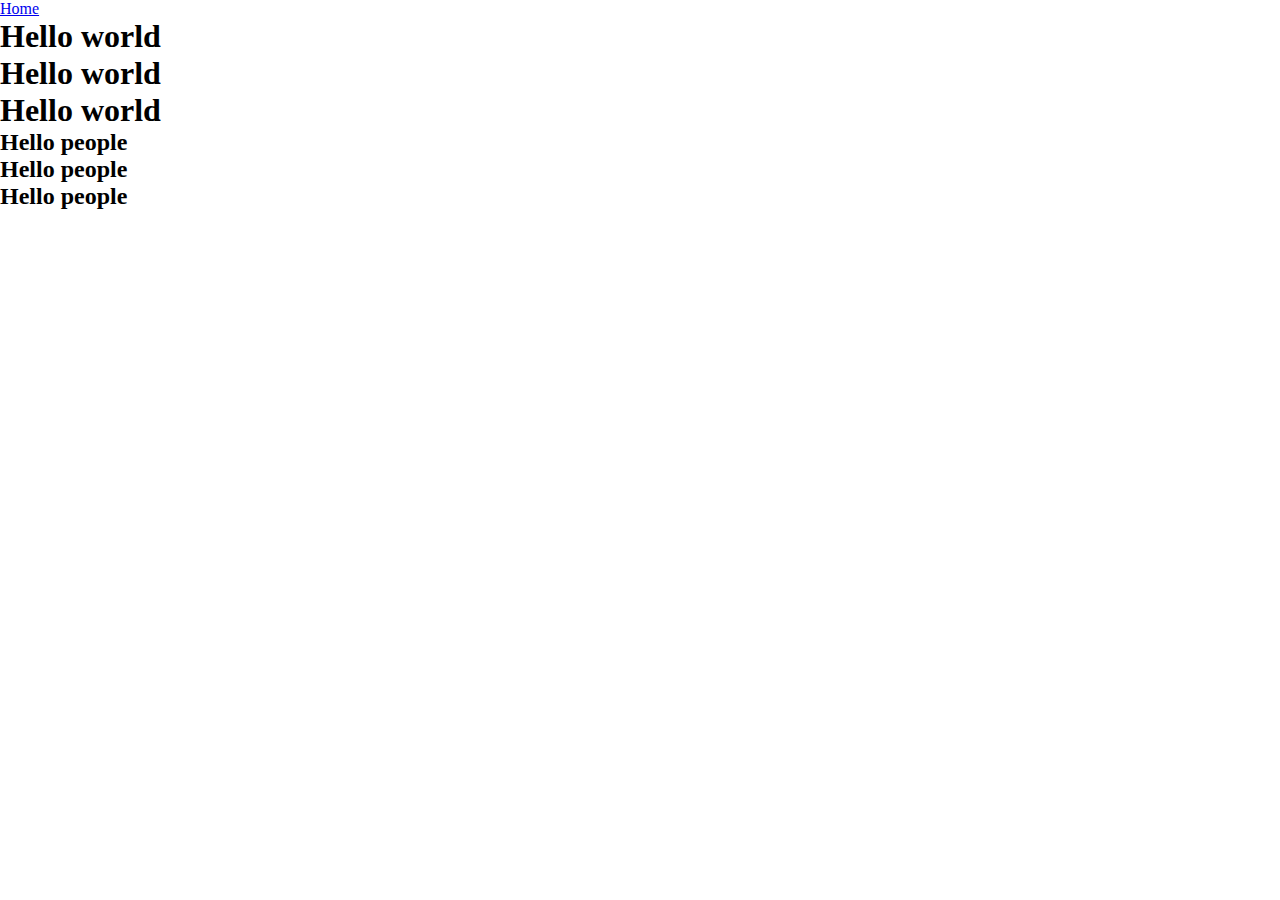
<file: about.html>
<!DOCTYPE html>
<html lang="en">
<head>
    <meta charset="UTF-8">
    <meta http-equiv="X-UA-Compatible" content="IE=edge">
    <meta name="viewport" content="width=device-width, initial-scale=1.0">
    <title>About</title>
    <link rel="stylesheet" href="./styles.css">
</head>
<body>
    <a href="index.html">Home</a>

    <h1>Hello world</h1>
    <h1>Hello world</h1>
    <h1>Hello world</h1>
    <h2>Hello people</h2>
    <h2>Hello people</h2>
    <h2>Hello people</h2>
</body>
</html>
</file>
<file: styles.css>
/* 
vh - height  - percent of the screen
vw - width - percent of the screen
 */

 *{
    margin: 0;
    padding: 0;
    box-sizing: border-box;
 }
 .banner{
    width: 50vw;
    height: 50vh;
    background-color: gold;
 }
 .header{
    width: 100vw;
    height: 100vh;
    background-color: black;
 }
</file>
